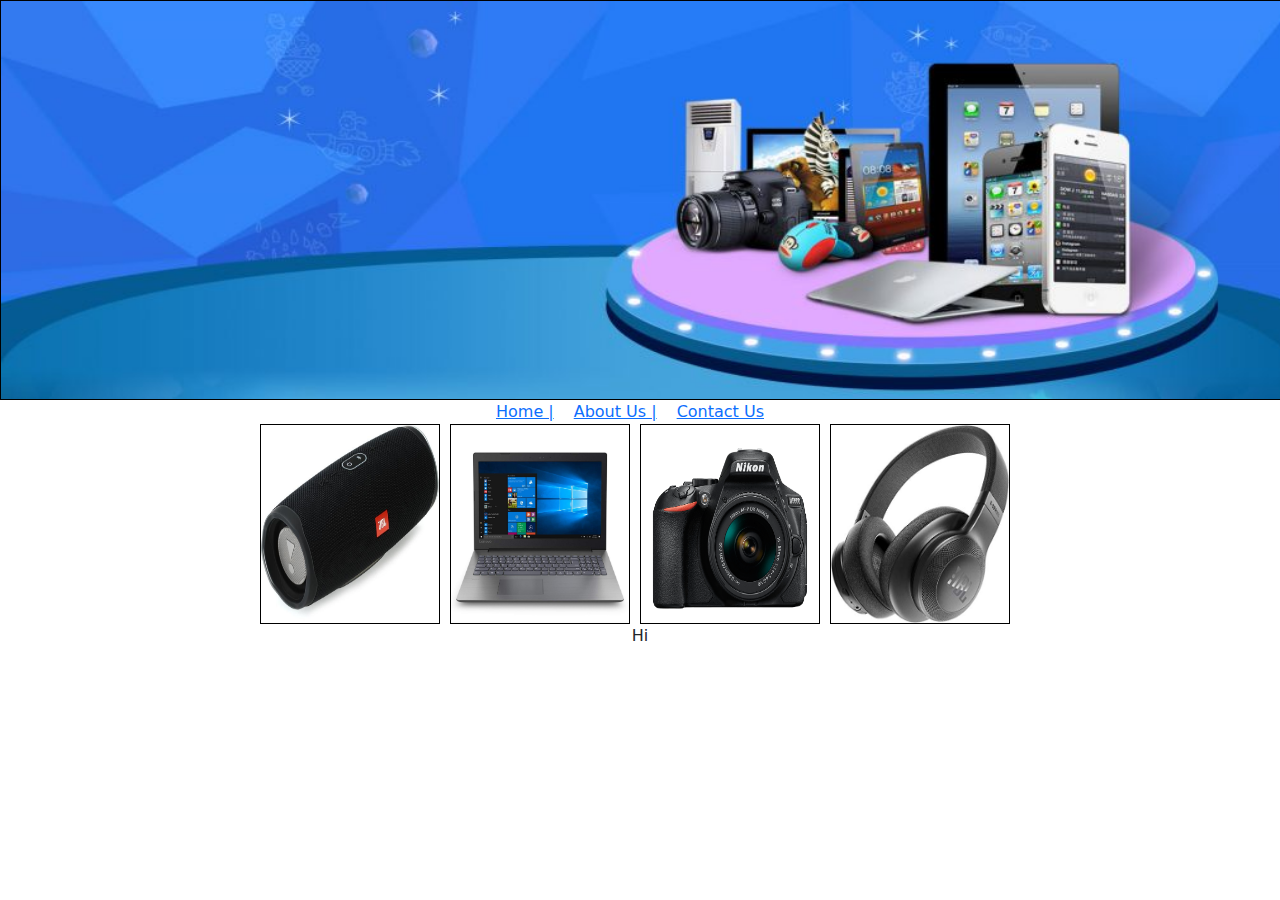
<file: index.html>
<!DOCTYPE html>
<html lang="en">
<head>
  <meta charset="UTF-8">
  <meta name="viewport" content="width=device-width, initial-scale=1.0">
  <title>Electronics Store</title>
  <link rel="stylesheet" href="style.css">
  <link href="https://cdn.jsdelivr.net/npm/bootstrap@5.3.3/dist/css/bootstrap.min.css" rel="stylesheet" integrity="sha384-QWTKZyjpPEjISv5WaRU9OFeRpok6YctnYmDr5pNlyT2bRjXh0JMhjY6hW+ALEwIH" crossorigin="anonymous">
  <script src="https://cdn.jsdelivr.net/npm/bootstrap@5.3.3/dist/js/bootstrap.bundle.min.js" integrity="sha384-YvpcrYf0tY3lHB60NNkmXc5s9fDVZLESaAA55NDzOxhy9GkcIdslK1eN7N6jIeHz" crossorigin="anonymous"></script>
</head>
<body>
  <!-- Banner -->
  <img src="images\banner.jpg" alt="Store Banner" class="banner">

  <!-- Navigation Links -->
  <div class="navlinks">
    <a href="index.html">Home |</a>
    <a href="about.html"> About Us |</a>
    <a href="contact.html"> Contact Us</a>
  </div>

  <!-- Products Display -->
  <div class="image-div">
    <img src="images\product1.jpg" alt="Product 1" class="product-img">
    <img src="images\product2.jpg" alt="Product 2" class="product-img">
    <img src="images\product3.png" alt="Product 3" class="product-img">
    <img src="images\product4.jpg" alt="Product 4" class="product-img">
  </div>

  <div class="container-fluid text-center">
    <p class="text-center">Hi</p>
  </div>
</body>
</html>
</file>
<file: style.css>
/* External Stylesheet (styles.css) */

/* Banner Image */
.banner {
  width: 1300px;
  height: 400px;
  border: 1px solid black;
  display: block;
  margin: 0 auto;
}

.navlinks {
  display: flex;
  flex-direction: row;
  align-items: center;
  justify-content: center;
}

/* Hyperlinks */
a {
  text-decoration: none;
  color: black;
  margin-right: 20px;
}

.image-div {
  display: flex;
  align-items: center;
  justify-content: center;
}

/* Product Image */
.product-img {
  width: 180px;
  height: 200px;
  border: 1px solid black;
  margin-right: 10px;
}

/* Layout for contact info */
.contact-details ul {
  list-style-type: none;
  padding: 0;
}

.contact-details li {
  margin-bottom: 10px;
}
</file>
